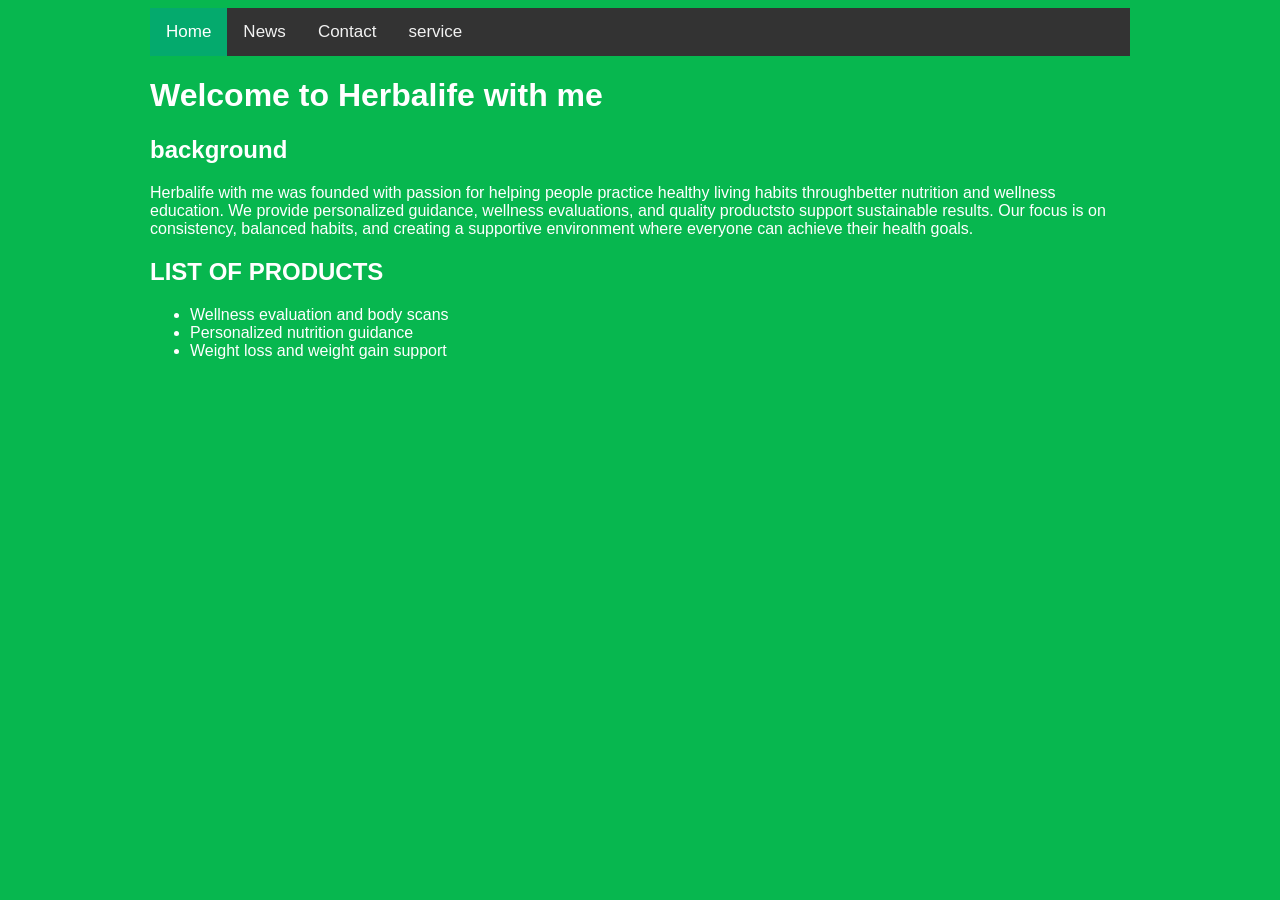
<file: index.html>
<!DOCTYPE html>
<html>
<head>
	<meta charset="utf-8">
	<meta name="viewport" content="width=device-width, initial-scale=1">
	<title>HERBALIFE WITH ME</title>
	<link rel="stylesheet" type="text/css" href="style.css">
</head>
<body>
	<div class="topnav">
	  <a class="active" href="service.html">Home</a>
	  <a href="#news">News</a>
	  <a href="#contact">Contact</a>
	  <a href="service.html">service</a>
	</div>
	<h1>Welcome to Herbalife with me</h1>
	<h2>background</h2>
	<p>Herbalife with me was founded with passion for helping people practice healthy living habits throughbetter nutrition and wellness education. We provide personalized guidance, wellness evaluations, and quality productsto support sustainable results. Our focus is on consistency, balanced habits, and creating a supportive environment where everyone can achieve their health goals.</p>
	<h2>LIST OF PRODUCTS</h2>
	<ul>
		<li>Wellness evaluation and body scans</li>
		<li>Personalized nutrition guidance</li>
		<li>Weight loss and weight gain support</li>
	</ul>
</body>
</html>
</file>
<file: style.css>
body{

background-color:#07b74f;
 color: white;
 font-family: arial;
 margin-left: 150px;
 margin-right: 150px;
 /* Add a black background color to the top navigation */
.topnav {
  background-color: #333;
  overflow: hidden;
}

/* Style the links inside the navigation bar */
.topnav a {
  float: left;
  color: #f2f2f2;
  text-align: center;
  padding: 14px 16px;
  text-decoration: none;
  font-size: 17px;
}

/* Change the color of links on hover */
.topnav a:hover {
  background-color: #ddd;
  color: black;
}

/* Add a color to the active/current link */
.topnav a.active {
  background-color: #04AA6D;
  color: white;
}
}
</file>
